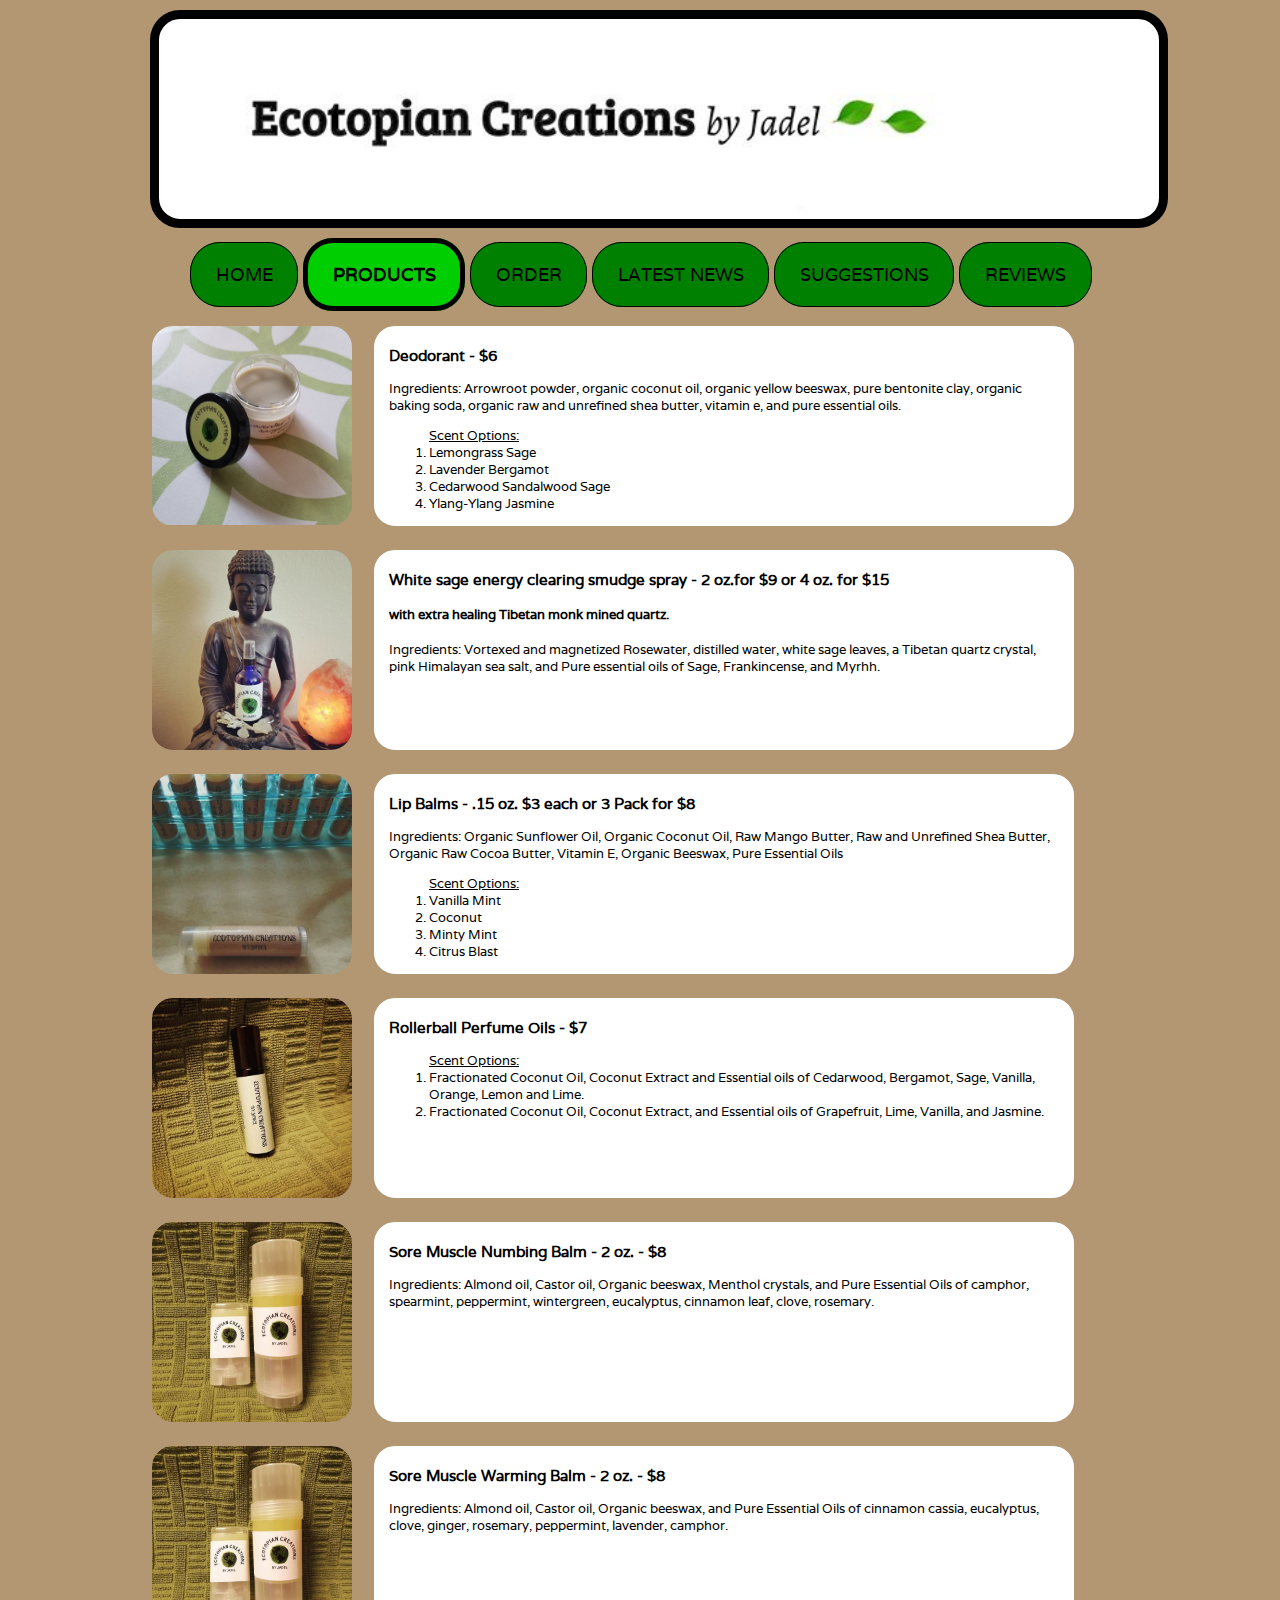
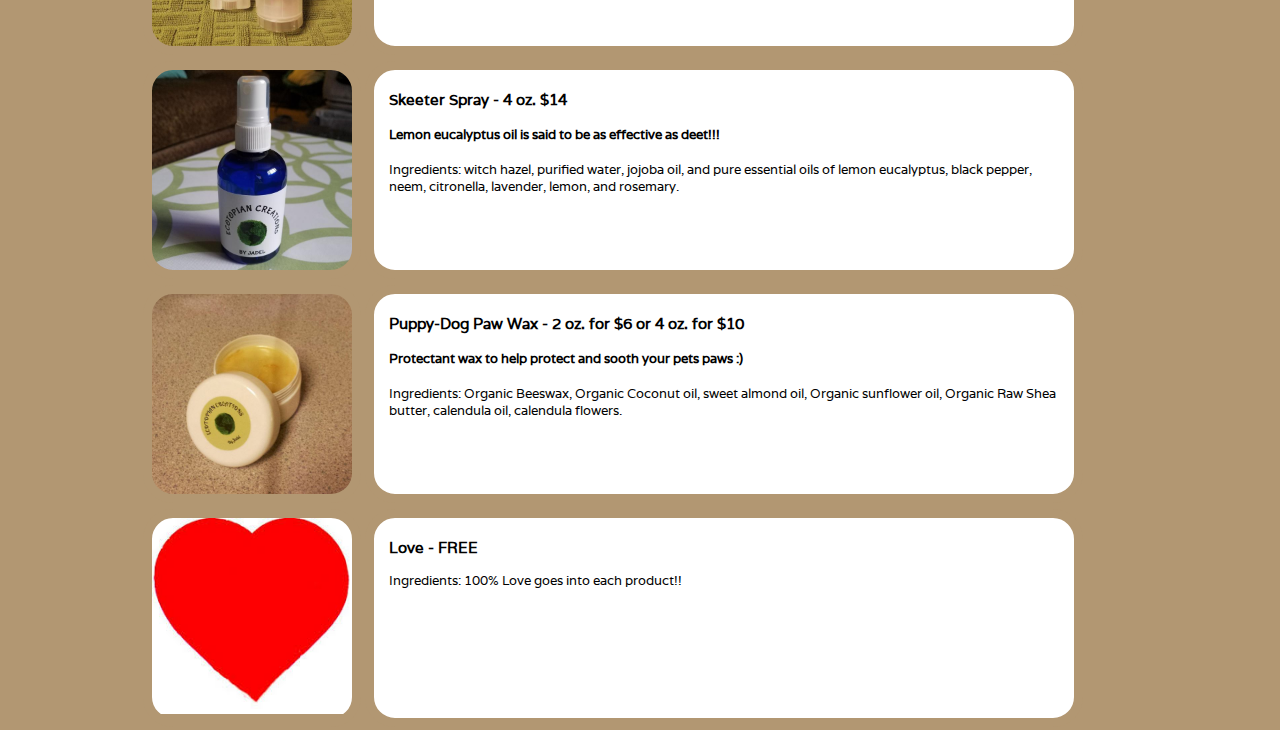
<file: products.html>
<!DOCTYPE html PUBLIC "-//W3C//DTD XHTML 1.0 Transitional//EN"
    "http://www.w3.org/TR/xhtml1/DTD/xhtml1-transitional.dtd">
<html xmlns="http://www.w3.org/1999/xhtml" lang="en" xml:lang="en">
<head>
<title>Ecotopian Creations by Jadelm</title>
<meta http-equiv="Content-Type" content="text/html; charset=utf-8" />
<link href='http://fonts.googleapis.com/css?family=Handlee|Varela' rel='stylesheet' type='text/css'/>
<link href="css/main.css" rel="stylesheet" type="text/css"/>
<style type="text/css">
body {
    background: #B29772; <!--url(img/paperbag.jpg);-->
    background-size: cover;
    background-repeat: no-repeat;
}
div #picture {
		background: #6698FF url(img/ECBJHeader.jpg) no-repeat;
		background-position: 20% 5% !important;
		background-size:100%;
		Height: 200px;
		width:100%;
		margin: 10px;
		padding: 0;
		border-radius:30px;
		border:9px solid black;
	}
div #product1 {
		background: #B29772 url(img/NewDeo2017.jpg) no-repeat;
		background-position: 20% 5% !important;
		background-size:100%;
		float: left;
		Height: 200px;
		width:200px;
		margin: 0;
		padding: 0;
		border-radius:30px;
		border:9px solid#B29772;
	}
div #product2 {
		background: #B29772 url(img/WhiteSageEnergyClearingSmudgeSpray.jpg) no-repeat;
		background-position: 20% 5% !important;
		background-size:100%;
		float: left;
		Height: 200px;
		width:200px;
		margin: 0;
		padding: 0;
		border-radius:30px;
		border:9px solid#B29772;
	}
div #product3 {
		background: #B29772 url(img/LipBalms2.jpg) no-repeat;
		background-position: 20% 35% !important;
		background-size:100%;
		float: left;
		Height: 200px;
		width:200px;
		margin: 0;
		padding: 0;
		border-radius:30px;
		border:9px solid#B29772;
	}
div #product4 {
		background: #B29772 url(img/RollerballPerfumeOils.jpg) no-repeat;
		background-position: 20% 5% !important;
		background-size:100%;
		float: left;
		Height: 200px;
		width:200px;
		margin: 0;
		padding: 0;
		border-radius:30px;
		border:9px solid#B29772;
	}
div #product5 {
		background: #B29772 url(img/RollerballPerfumeOils.jpg) no-repeat;
		background-position: 20% 5% !important;
		background-size:100%;
		float: left;
		Height: 200px;
		width:200px;
		margin: 0;
		padding: 0;
		border-radius:30px;
		border:9px solid#B29772;
	}
div #product6 {
		background: #B29772 url(img/PuppyDogPawWax.jpg) no-repeat;
		background-position: 20% 5% !important;
		background-size:100%;
		float: left;
		Height: 200px;
		width:200px;
		margin: 0;
		padding: 0;
		border-radius:30px;
		border:9px solid#B29772;
	}
div #muscleBalms {
		background: #B29772 url(img/MuscleBalms.jpg) no-repeat;
		background-position: 20% 5% !important;
		background-size:100%;
		float: left;
		Height: 200px;
		width:200px;
		margin: 0;
		padding: 0;
		border-radius:30px;
		border:9px solid#B29772;
	}
div #heart {
		background: #B29772 url(img/heart.jpg) no-repeat;
		background-position: 20% 5% !important;
		background-size:100%;
		float: left;
		Height: 200px;
		width:200px;
		margin: 0;
		padding: 0;
		border-radius:30px;
		border:9px solid#B29772;
	}
div #skeeterSpray {
		background: #B29772 url(img/SkeeterSpray.jpg) no-repeat;
		background-position: 20% 5% !important;
		background-size:100%;
		float: left;
		Height: 200px;
		width:200px;
		margin: 0;
		padding: 0;
		border-radius:30px;
		border:9px solid#B29772;
	}
div #productDescription {
		background: white;
		background-position: 20% 5% !important;
		color: black;
		background-size:100%;
		float: right;
		Height: 200px;
		width:700px;
		margin: 0;
		padding: 0;
		border-radius:30px;
		border:9px solid#B29772;
	}
#button {
    background: #008000;
	border: 1px solid black;
    }
.button1 {
	background: #00ce00;
	border: 1px solid black;
	}
#menu a {
	color: black;
	}
#current {
	background: #00ce00;
	border: 5px solid black; <!-- #009a00; -->
	}
#current a {
	color: black; <!--#009a00; -->
    font-weight: bold;
	}
</style>
</head>
<body>
<div id="wrap">
		<div id="picture">
		</div>
<div id="menu" style="padding-left: 5%">
		<ul>
            <li id="button"><a href="index.html">HOME</a></li>
	    <li id="current"><a href="#">PRODUCTS</a></li>
            <li id="button"> <!-- style="background: #009300;"-->
		    <a href="order.html">ORDER</a></li>
            <li id="button"> <!-- style="background: #00a700;"-->
		    <a href="latestnews.html">LATEST NEWS</a></li>
			<li id="button"> <!-- style="background: #00ba00;" -->
				<a href="suggestions.html">SUGGESTIONS</a></li>
            <li id="button"> <!-- style="background: #00ce00;" -->
		    <a href="reviews.html">REVIEWS</a></li>
		</ul>
		</div>
	<table>
	<tr>
	<td>
	<div id="product1">
		</div>
		</td>
	<td>
	<div id="productDescription">
		<div style="padding:5px 15px">
			<h3>Deodorant - $6 </h3>
		<span> Ingredients: Arrowroot powder, organic coconut oil, organic yellow beeswax, 
			pure bentonite clay, organic baking soda, organic raw and unrefined shea butter, vitamin e, 
			and pure essential oils.</span>
            <br/>
		<span>
            <ol>
                <lh><u>Scent Options:</u></lh>
                <li>Lemongrass Sage </li>
                <li>Lavender Bergamot</li> 
                <li>Cedarwood Sandalwood Sage</li> 
                <li>Ylang-Ylang Jasmine</li>
            </ol></span>
		</div>
	</div>
	</td>
	</tr>
	</table>
	<table>
	<tr>
	<td>
	<div id="product2">
		</div>
		</td>
	<td>
	<div id="productDescription">
		<div style="padding:5px 15px">
		<h3>White sage energy clearing smudge spray - 2 oz.for $9 or 4 oz. for $15  </h3>
        <h4>with extra healing Tibetan monk mined quartz.</h4>
		<span> Ingredients: Vortexed and magnetized Rosewater, distilled water, white sage leaves, 
            a Tibetan quartz crystal, pink Himalayan sea salt, and Pure essential oils of Sage, 
            Frankincense, and Myrhh.</span>
            <br/>
		</div>
	</div>
	</td>
	</tr>
	</table>
    <table>
	<tr>
	<td>
	<div id="product3">
		</div>
		</td>
	<td>
	<div id="productDescription">
		<div style="padding:5px 15px">
		<h3>Lip Balms - .15 oz. $3 each or 3 Pack for $8 </h3>
		<span> Ingredients: Organic Sunflower Oil, Organic Coconut Oil, Raw Mango Butter, Raw and Unrefined Shea Butter, Organic Raw Cocoa Butter, Vitamin E, Organic Beeswax, Pure Essential Oils</span>
            <br/>
		<span>
            <ol>
                <lh><u>Scent Options:</u></lh>
                <li>Vanilla Mint </li>
                <li>Coconut</li> 
                <li>Minty Mint</li> 
                <li>Citrus Blast</li>
            </ol></span>
		</div>
	</div>
	</td>
	</tr>
	</table>
    <table>
	<tr>
	<td>
	<div id="product4">
		</div>
		</td>
	<td>
	<div id="productDescription">
		<div style="padding:5px 15px">
		<h3>Rollerball Perfume Oils - $7 </h3>
		<span>
            <ol>
                <lh><u>Scent Options:</u></lh>
                <li>Fractionated Coconut Oil, Coconut Extract and Essential oils of Cedarwood, Bergamot, Sage, Vanilla, Orange, Lemon and Lime.</li>
                <li>Fractionated Coconut Oil, Coconut Extract, and Essential oils of Grapefruit, Lime, Vanilla, and Jasmine.</li> 
            </ol></span>
		</div>
	</div>
	</td>
	</tr>
	</table>
    <table>
	<tr>
	<td>
	<div id="muscleBalms">
		</div>
		</td>
	<td>
	<div id="productDescription">
		<div style="padding:5px 15px">
		<h3>Sore Muscle Numbing Balm - 2 oz. - $8</h3>
		<span> Ingredients: Almond oil, Castor oil, Organic beeswax, Menthol crystals, and Pure Essential Oils of camphor, spearmint, peppermint, wintergreen, eucalyptus, cinnamon leaf, clove, rosemary.</span>
		</div>
	</div>
	</td>
	</tr>
	</table>
    <table>
	<tr>
	<td>
	<div id="muscleBalms">
		</div>
		</td>
	<td>
	<div id="productDescription">
		<div style="padding:5px 15px">
		<h3>Sore Muscle Warming Balm - 2 oz. - $8</h3>
		<span> Ingredients: Almond oil, Castor oil, Organic beeswax, and Pure Essential Oils of cinnamon cassia, eucalyptus, clove, ginger, rosemary, peppermint, lavender, camphor.</span>
		</div>
	</div>
	</td>
	</tr>
	</table>
    <table>
	<tr>
	<td>
	<div id="skeeterSpray">
		</div>
		</td>
	<td>
	<div id="productDescription">
		<div style="padding:5px 15px">
		<h3>Skeeter Spray - 4 oz. $14 </h3>
        <h4>Lemon eucalyptus oil is said to be as effective as deet!!!</h4>
		<span> Ingredients: witch hazel, purified water, jojoba oil, and pure essential oils of lemon eucalyptus, black pepper, neem, citronella, lavender, lemon, and rosemary. </span>
		</div>
	</div>
	</td>
	</tr>
	</table>
	<table>
	<tr>
	<td>
	<div id="product6">
		</div>
		</td>
	<td>
	<div id="productDescription">
		<div style="padding:5px 15px">
		<h3>Puppy-Dog Paw Wax - 2 oz. for $6 or 4 oz. for $10 </h3>
        <h4>Protectant wax to help protect and sooth your pets paws :)</h4>
		<span> Ingredients: Organic Beeswax, Organic Coconut oil, sweet almond oil, Organic sunflower oil, Organic Raw Shea butter, calendula oil, calendula flowers.</span>
		</div>
	</div>
	</td>
	</tr>
	</table>
     <table>
	<tr>
	<td>
	<div id="heart">
		</div>
		</td>
	<td>
	<div id="productDescription">
		<div style="padding:5px 15px">
		<h3>Love - FREE</h3>
		<span> Ingredients: 100% Love goes into each product!!</span>
		</div>
	</div>
	</td>
	</tr>
	</table>
</div> <!--end #wrap -->
</body>
</html>
</file>
<file: css/main.css>
body {
		margin: 0;
		padding: 0;
		font-family: 'Varela', Verdana, sans-serif;
		font-size: small;
		color:white;
		background: #B29772; /*#06395f; d2B48C;*/
	}
	
	div #picture {
		clear:both;
		background: #6698FF url(img/Hammock2.jpg) no-repeat;
  		background-position: 0% 60% !important;
		background-size:100%;
		Height: 400px;
		width:100%;
		margin: 0;
		padding: 0;

	border-radius:30px;
	padding:25px;
	/*margin:1em 0;
	width:51%;*/
	border:9px solid#06395f;
	}
	div #header {
		margin:0;
		padding:0;
	}
	div #header h1{
		/*font-family: 'Great Vibes', cursive;*/
		font-family: 'Handlee', 'Italianno', cursive;
		Font-size:600%;
		margin-top:0;
		margin-bottom:0;
		/*text-align: center;*/
		font-weight:100;
		Float:left;
	}
	div #header h2 {
		font-family: 'Handlee', 'Italianno', cursive;
		font-weight:100;	
		Font-size:300%;	
		margin-top:.9em;
		margin-bottom:0;
		/*text-align: center;*/
		float:right;
	}
	td {
		vertical-align: bottom;
	}
		
	#menu {
		margin: 0;
		padding: 5px;
		height: 2em;
		background:/*551935;9A1820;*/
		width:100%;
		/*border-radius:30px;*/
	padding:25px 5px;
	/*margin:1em 0;
	width:51%;
	border:9px solid#06395f;*/
	}

	#menu ul{
		float:left;
		width:100%;
		padding:0;
		margin:0;
		list-style-type:none;
		Font-size:140%;
	}
	#menu a {
		width:10em;
		text-decoration:none;
		color:white;
		padding:0.3em .25em;
		/*border-right:1px solid gray;*/
	}
	#button:hover {
		background-color:#005900;
	}

	#button {
		background: #008000;
		border-radius:30px;
	        padding:20px;
	        /*margin:1em 0;
	        width:51%;*/
	        border:1px solid#06395f;
	}
	#current {
		
		background: white;
		border-radius:30px;
	        padding:20px;
	        border:5px solid #008000;
	}

	#current a {
		color: #008000;
		font-weight:bold;
	}

    #button {
	background: #00ce00;
	border: 1px solid black;
	}

    #menu a {
	   color: black;
	}

    #current {
	   background: #00ce00;
	   border: 5px solid white; <!-- #009a00; -->
	}

    #current a {
	   color: white; <!--#009a00; -->
	}

	#menu li {
		display:inline;
		
	}
	#wrap {
	
		position:relative; /* needed for footer positioning*/
		margin:0 auto; /* center, not in IE5 */
		width:1000px;
		/*background: #d2B48C;*/
		/*background:#f0f0f0;*/
		height:auto !important; /* real browsers */
		height:100%; /* IE6: treaded as min-height*/
		min-height:100%;
		padding: 0;

	
		
	}
	#content {
		Font-size:125%;
		padding: 5px;
		margin: 0px;
		background:#FFFFAA; /*f2fc9f;*/
		color:black;
		width:100%;
	border-radius:30px;
	padding:25px;
	/*margin:1em 0;
	width:51%;*/
	border:9px solid#06395f;
	}

	#content dl dd.img {
		margin: 0;
	}
	#content dd.img img {
		float: right;
		margin: 0 0 10px 10px;
		padding: 0;
		border: 1px solid #D9E0E6;
		border-bottom-color: #C8CDD2;
		border-right-color: #C8CDD2;
		background #fff;
	}
	#footer {
		clear: both;
	}


  	/*this is what we want the div to look like*/
  	div.botright{
    		display:block;

    		/*set the div in the bottom right corner*/
    		position:absolute;
    		top:400px;
    		right:0;
    		width:350px;
		font-family: 'Handlee', cursive;
		Font-size:200%;
		color:#2d073b;
    
    		/*give it some background and border
    		background:#eee;
    		border:1px solid #ddd;*/
  	}

	#signature {
		font-family: 'Handlee', cursive;
		Font-size:150%;
	}
</file>
